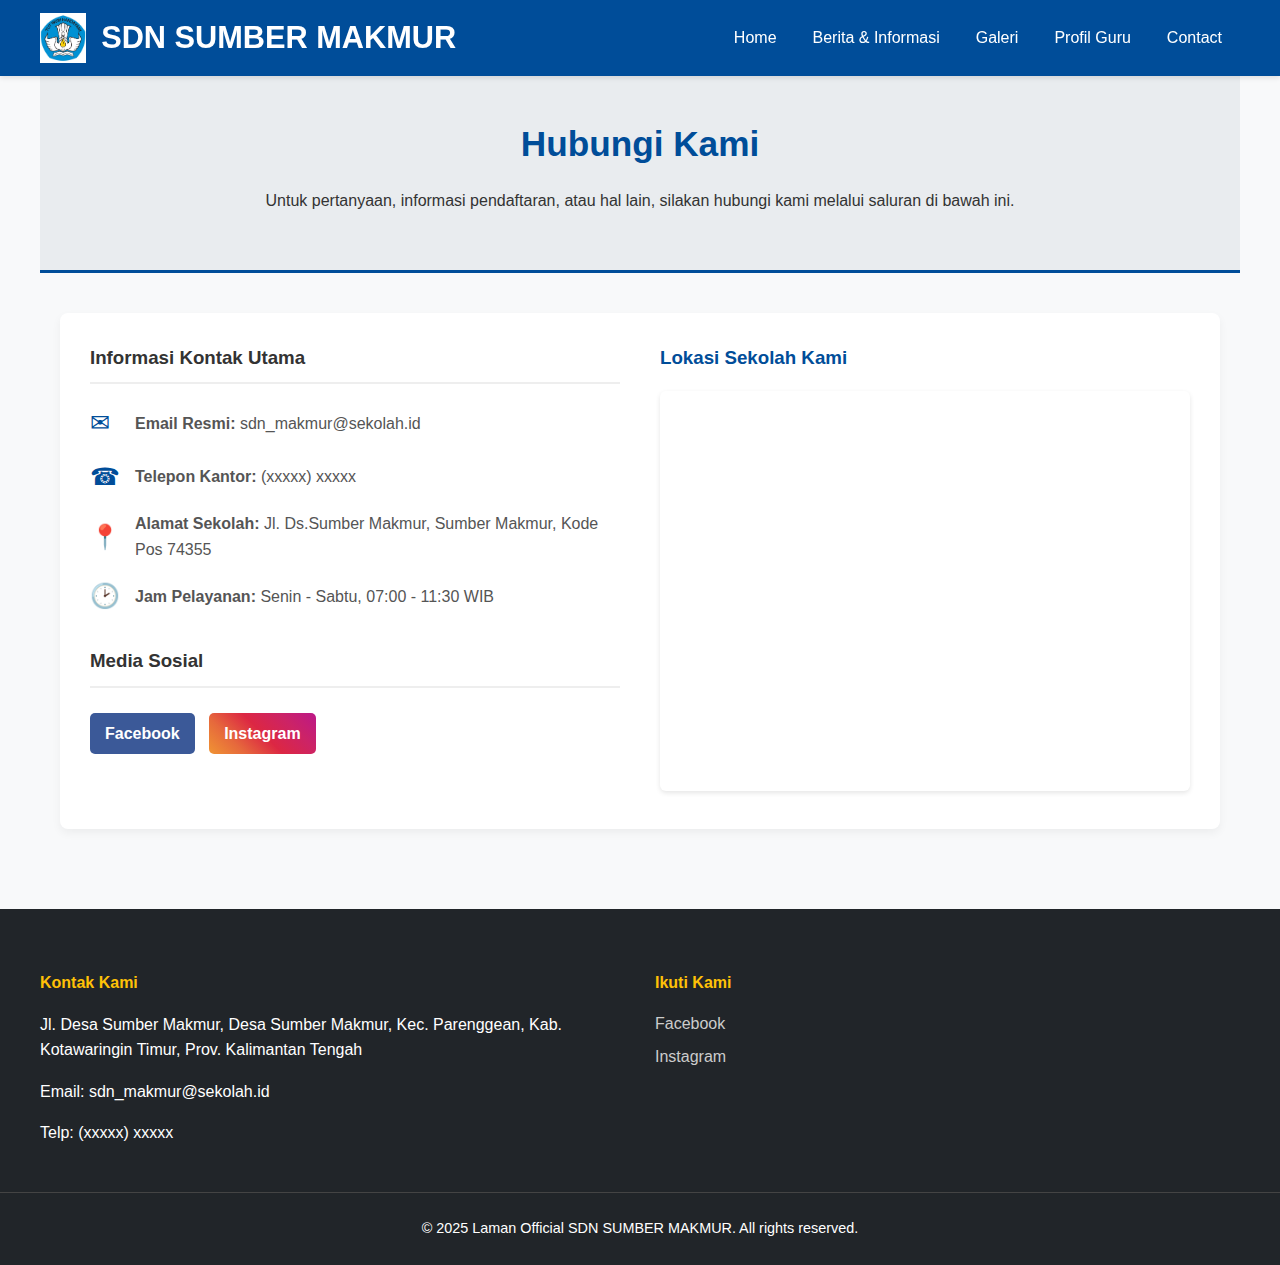
<file: kontak.html>
<!DOCTYPE html>
<html lang="id">
<head>
    <meta charset="UTF-8">
    <meta name="viewport" content="width=device-width, initial-scale=1.0">
    <title>Kontak Kami - SDN SUMBER MAKMUR</title>
    <link rel="stylesheet" href="style.css"> 
</head>
<body>

    <header class="main-header">
        <div class="header-content">
            <a href="index.html" class="logo">
                <img src="logo tutwuri.jpg" alt="Logo SDN Sumber Makmur">
                <h1>SDN SUMBER MAKMUR</h1>
            </a>
            <button class="menu-toggle" aria-expanded="false" aria-controls="main-nav">
                &#9776;
            </button>
           <nav class="main-nav" id="main-nav">
    <ul>
        <li><a href="index.html">Home</a></li>
        <li><a href="berita.html">Berita & Informasi</a></li>
        <li><a href="galeri.html">Galeri</a></li>
        <li><a href="guru.html">Profil Guru</a></li> 
        <li><a href="kontak.html">Contact</a></li>
    </ul>
</nav>
        </div>
    </header>

    <main>
        
        <section id="page-header" class="page-header">
            <h2>Hubungi Kami</h2>
            <p>Untuk pertanyaan, informasi pendaftaran, atau hal lain, silakan hubungi kami melalui saluran di bawah ini.</p>
        </section>
        
        <section id="contact-info-map" class="contact-section">
            <div class="contact-container">
                
                <div class="info-details">
                    <h3>Informasi Kontak Utama</h3>
                    <div class="contact-item">
                        <span class="icon">&#9993;</span> <p><strong>Email Resmi:</strong> sdn_makmur@sekolah.id</p>
                    </div>
                    <div class="contact-item">
                        <span class="icon">&#9742;</span> <p><strong>Telepon Kantor:</strong> (xxxxx) xxxxx</p>
                    </div>
                    <div class="contact-item">
                        <span class="icon">&#128205;</span> <p><strong>Alamat Sekolah:</strong> Jl. Ds.Sumber Makmur, Sumber Makmur, Kode Pos 74355</p>
                    </div>
                    <div class="contact-item">
                        <span class="icon">&#128337;</span> <p><strong>Jam Pelayanan:</strong> Senin - Sabtu, 07:00 - 11:30 WIB</p>
                    </div>

                    <h3 style="margin-top: 30px;">Media Sosial</h3>
                    <div class="social-links">
                        <a href="#" target="_blank" class="social-link facebook">Facebook</a>
                        <a href="#" target="_blank" class="social-link instagram">Instagram</a>
                    </div>
                </div>

                <div class="map-location">
                    <h3>Lokasi Sekolah Kami</h3>
                    <iframe src="https://www.google.com/maps/embed?pb=!1m18!1m12!1m3!1d3286.597385142882!2d112.85024907397867!3d-1.9404166366888278!2m3!1f0!2f0!3f0!3m2!1i1024!2i768!4f13.1!3m3!1m2!1s0x2dfd699263491525%3A0x927e19123f7f9a2f!2sSDN%20SUMBER%20MAKMUR!5e1!3m2!1sid!2sid!4v1759404703984!5m2!1sid!2sid" 
                        width="100%" 
                        height="400" 
                        style="border:0;" 
                        allowfullscreen="" 
                        loading="lazy">
                    </iframe>
                </div>
            </div>
        </section>

    </main>

    <footer class="main-footer">
        <div class="footer-grid">
            <div class="footer-info">
                <h4>Kontak Kami</h4>
                <p>Jl. Desa Sumber Makmur, Desa Sumber Makmur, Kec. Parenggean, Kab. Kotawaringin Timur, Prov. Kalimantan Tengah</p>
                <p>Email: sdn_makmur@sekolah.id</p>
                <p>Telp: (xxxxx) xxxxx</p>
            </div>
            
            <div class="footer-social">
                <h4>Ikuti Kami</h4>
                <a href="#">Facebook</a>
                <a href="#">Instagram</a>
            </div>
        </div>
        <div class="footer-bottom">
            <p>&copy; 2025 Laman Official SDN SUMBER MAKMUR. All rights reserved.</p>
        </div>
    </footer>

    <script src="script.js"></script>
</body>
</html>
</file>
<file: style.css>
/* --- Global Reset & Typography --- */
body {
    font-family: 'Arial', sans-serif;
    margin: 0;
    padding: 0;
    line-height: 1.6;
    background-color: #f8f9fa; /* Latar belakang terang */
    color: #333;
}

h1, h2, h3 {
    color: #004d99; /* Warna utama biru SDN */
    margin-top: 0;
}

a {
    text-decoration: none;
    color: #007bff;
}

/* --- Layout Dasar --- */
.header-content,
main,
.footer-grid,
.hero-section {
    max-width: 1200px;
    margin: 0 auto;
    padding: 0 20px;
}

/* --- Header & Navigasi --- */
.main-header {
    background-color: #004d99; /* Biru tua, warna utama header */
    box-shadow: 0 2px 5px rgba(0, 0, 0, 0.1);
    position: sticky;
    top: 0;
    z-index: 1000;
}

.header-content {
    display: flex;
    justify-content: space-between;
    align-items: center;
    padding: 10px 20px;
}

/* Logo Styling */
.logo {
    display: flex;
    align-items: center;
    color: white;
    font-size: 1.2em;
}

.logo img {
    height: 50px; /* Ukuran logo */
    margin-right: 15px;
}

.logo h1 {
    color: white;
    font-size: 1.6em;
    margin: 0;
}

/* Navigasi Utama */
.main-nav ul {
    list-style: none;
    padding: 0;
    margin: 0;
    display: flex; /* Menu horizontal */
}

.main-nav li {
    position: relative;
}

.main-nav a {
    color: white;
    padding: 15px 18px;
    display: block;
    transition: background-color 0.3s;
}

.main-nav a:hover {
    background-color: #003366;
}

/* --- Hero Section --- */
/* --- Hero Section --- */
.hero-section {
    /* 1. Mengatur background dengan gradien (overlay gelap) dan gambar */
    background: 
        linear-gradient(rgba(0, 0, 0, 0.5), rgba(0, 0, 0, 0.5)), 
        url('bg\ sdn\ sm.jpg') center/cover no-repeat;
    
    /* 2. Properti untuk mengatur tampilan gambar */
    background-size: cover; /* Penting: Memastikan gambar menutupi seluruh area section */
    background-position: center; /* Memastikan gambar terpusat */
    background-repeat: no-repeat; /* Mencegah gambar berulang */
    
    color: white; /* Pastikan teks di atas gambar tetap terbaca */
    text-align: center;
    padding: 100px 20px;
    margin-top: 0;
}

.hero-section h2 {
    /* Pastikan teks judul tetap putih agar kontras dengan background */
    color: white; 
    font-size: 2.5em;
    margin-bottom: 15px;
}

/* Sisa styling hero section lainnya... */


/* --- Konten Section (Umum) --- */
section {
    padding: 60px 20px;
    margin-bottom: 20px;
}

/* Statistik Sekolah */
.stats-section {
    text-align: center;
    background-color: white;
    border-radius: 8px;
    box-shadow: 0 0 15px rgba(0, 0, 0, 0.05);
}

.stats-grid {
    display: flex;
    justify-content: space-around;
    gap: 20px;
    margin-top: 30px;
}

.stat-item {
    flex-basis: 25%;
}

.stat-item .number {
    font-size: 3em;
    font-weight: bold;
    color: #dc3545; /* Warna kontras */
}

/* Berita */
.news-section {
    background-color: white;
    border-radius: 8px;
    padding: 40px;
    text-align: center;
}

.news-list {
    display: flex;
    gap: 30px;
    justify-content: center;
    margin-top: 30px;
}

.news-item {
    flex-basis: 45%;
    text-align: left;
    border: 1px solid #eee;
    border-radius: 8px;
    overflow: hidden;
    box-shadow: 0 2px 5px rgba(0, 0, 0, 0.05);
}

.news-item img {
    width: 100%;
    height: 200px;
    object-fit: cover;
}

.news-item h3, .news-item p {
    padding: 0 15px;
}

/* CATATAN: Styling untuk .program-section dan .ppdb-section DITIADAKAN */

/* --- Footer --- */
.main-footer {
    background-color: #212529; /* Warna hitam gelap */
    color: white;
    padding: 40px 0 10px;
}

.footer-grid {
    display: grid;
    /* MENGATUR HANYA DUA KOLOM DENGAN MINIMUM LEBAR 300px */
    grid-template-columns: repeat(auto-fit, minmax(300px, 1fr)); 
    gap: 30px;
    padding-bottom: 30px;
}

.footer-grid h4 {
    color: #ffc107;
    margin-bottom: 15px;
}

.footer-grid ul {
    list-style: none;
    padding: 0;
}

.footer-grid a {
    color: #ccc;
    display: block;
    margin-bottom: 8px;
    transition: color 0.3s;
}

.footer-grid a:hover {
    color: white;
}

.footer-bottom {
    text-align: center;
    border-top: 1px solid #444;
    padding-top: 10px;
    font-size: 0.9em;
}

/* --- Mobile Responsiveness (Hamburguer Menu) --- */

/* Tombol Menu (sembunyikan di desktop) */
.menu-toggle {
    display: none;
    background: none;
    border: none;
    color: white;
    font-size: 1.8em;
    cursor: pointer;
    padding: 5px 10px;
}

@media (max-width: 992px) {
    /* Sembunyikan Navigasi di Mobile/Tablet */
    .main-nav {
        display: none;
        width: 100%;
        position: absolute;
        top: 70px; /* Sesuaikan dengan tinggi header */
        left: 0;
        background-color: #004d99;
        box-shadow: 0 5px 10px rgba(0, 0, 0, 0.2);
        z-index: 999;
    }

    /* Tampilkan tombol menu */
    .menu-toggle {
        display: block;
    }

    /* Tampilkan menu saat JS menambahkan kelas 'open' */
    .main-nav.open {
        display: block;
    }

    /* Menu di mobile ditampilkan vertikal */
    .main-nav ul {
        flex-direction: column;
        text-align: center;
    }
    
    .main-nav li a {
        padding: 15px 0;
        border-bottom: 1px solid #003366;
    }

    /* Tata Letak Konten Mobile */
    .stats-grid, .news-list {
        flex-direction: column;
    }
    
    .news-item {
        flex-basis: 100%;
    }
}
/* --- Styling Halaman Berita (berita.html) --- */

/* Header Halaman Khusus */
.page-header {
    background-color: #e9ecef; /* Latar belakang abu-abu terang */
    text-align: center;
    padding: 40px 20px;
    margin-bottom: 20px;
    border-bottom: 3px solid #004d99;
}

.page-header h2 {
    font-size: 2.2em;
    margin-bottom: 10px;
}

/* Grid Artikel Berita */
.news-archive {
    max-width: 1200px;
    margin: 0 auto;
    padding: 20px;
}

.article-grid {
    display: grid;
    /* Mengatur dua kolom di desktop */
    grid-template-columns: repeat(auto-fit, minmax(450px, 1fr)); 
    gap: 30px;
}

/* Item Berita (Didesain ulang agar lebih menonjol) */
.news-item.full-width-item {
    display: flex;
    border: 1px solid #ddd;
    border-radius: 8px;
    overflow: hidden;
    box-shadow: 0 4px 10px rgba(0, 0, 0, 0.05);
    background-color: white;
    transition: transform 0.3s;
}

.news-item.full-width-item:hover {
    transform: translateY(-5px);
    box-shadow: 0 8px 15px rgba(0, 0, 0, 0.1);
}

.news-item img {
    width: 40%; /* Gambar mengambil 40% lebar */
    height: auto;
    object-fit: cover;
}

.news-content {
    width: 60%; /* Konten mengambil 60% lebar */
    padding: 20px;
}

.news-date {
    display: block;
    font-size: 0.85em;
    color: #6c757d;
    margin-bottom: 5px;
}

.news-content h3 {
    font-size: 1.3em;
    margin-top: 0;
    margin-bottom: 10px;
}

.news-content p {
    font-size: 0.95em;
    color: #555;
}

.read-more {
    display: inline-block;
    margin-top: 15px;
    color: #007bff;
    font-weight: bold;
}


/* Media Query untuk Responsif Mobile */
@media (max-width: 768px) {
    .article-grid {
        grid-template-columns: 1fr; /* Satu kolom di mobile */
        gap: 20px;
    }
    
    .news-item.full-width-item {
        flex-direction: column; /* Ubah tata letak menjadi vertikal */
    }
    
    .news-item img {
        width: 100%;
        height: 200px;
    }
    
    .news-content {
        width: 100%;
        padding: 15px;
    }
}
/* --- Styling Halaman Kontak (kontak.html) --- */

/* Header halaman khusus (sama seperti berita.html) */
.page-header {
    background-color: #e9ecef; 
    text-align: center;
    padding: 40px 20px;
    margin-bottom: 20px;
    border-bottom: 3px solid #004d99;
}

.page-header h2 {
    font-size: 2.2em;
    margin-bottom: 10px;
}

.contact-section {
    padding-top: 20px;
}

.contact-container {
    max-width: 1200px;
    margin: 0 auto;
    display: flex;
    gap: 40px;
    background-color: white;
    padding: 30px;
    border-radius: 8px;
    box-shadow: 0 4px 10px rgba(0, 0, 0, 0.05);
}

.info-details, .map-location {
    flex: 1; /* Agar kedua kolom memiliki lebar yang sama */
}

/* Styling Detail Kontak */
.info-details h3 {
    color: #333;
    border-bottom: 2px solid #eee;
    padding-bottom: 10px;
    margin-bottom: 20px;
}

.contact-item {
    display: flex;
    align-items: center;
    margin-bottom: 15px;
}

.contact-item .icon {
    font-size: 1.5em;
    color: #004d99;
    margin-right: 15px;
    width: 30px; /* Lebar tetap untuk ikon */
}

.contact-item p {
    margin: 0;
    color: #555;
}

/* Styling Peta */
.map-location iframe {
    border-radius: 6px;
    box-shadow: 0 2px 5px rgba(0, 0, 0, 0.1);
}

/* Styling Media Sosial */
.social-link {
    display: inline-block;
    padding: 8px 15px;
    border-radius: 5px;
    color: white !important;
    margin-right: 10px;
    font-weight: bold;
    margin-top: 5px;
}

.social-link.facebook {
    background-color: #3b5998;
}

.social-link.instagram {
    background: linear-gradient(45deg, #f09433 0%, #e6683c 25%, #dc2743 50%, #cc2366 75%, #bc1888 100%);
}

/* Media Query untuk Responsif Mobile */
@media (max-width: 768px) {
    .contact-container {
        flex-direction: column; /* Ubah tata letak menjadi vertikal di mobile */
        gap: 20px;
        padding: 20px;
    }

    .map-location {
        margin-top: 20px;
    }
}
/* --- Styling Halaman Galeri (galeri.html) --- */

.gallery-section {
    padding-top: 20px;
    padding-bottom: 80px;
    max-width: 1200px;
    margin: 0 auto;
}

.gallery-category-title {
    color: #004d99;
    font-size: 1.8em;
    margin-top: 40px;
    margin-bottom: 20px;
    padding-left: 20px;
    border-left: 5px solid #ffc107; /* Garis pemisah kuning */
}

.gallery-grid {
    display: grid;
    /* Membuat 4 kolom dengan ukuran yang sama */
    grid-template-columns: repeat(auto-fit, minmax(250px, 1fr)); 
    gap: 15px;
    padding: 0 20px; /* Jaga padding agar tidak terlalu pinggir */
}

.gallery-item {
    background-color: white;
    border-radius: 8px;
    overflow: hidden;
    box-shadow: 0 4px 8px rgba(0, 0, 0, 0.1);
    transition: transform 0.3s, box-shadow 0.3s;
}

.gallery-item:hover {
    transform: scale(1.03);
    box-shadow: 0 8px 16px rgba(0, 0, 0, 0.2);
}

.gallery-item img {
    width: 100%;
    height: 200px; /* Tinggi gambar yang seragam */
    object-fit: cover; /* Memastikan gambar memenuhi area tanpa merenggang */
}

.caption {
    padding: 10px 15px;
    text-align: center;
    font-size: 0.9em;
    color: #333;
    font-weight: 500;
}

/* Media Query untuk Responsif Mobile */
@media (max-width: 768px) {
    .gallery-grid {
        /* Mengubah menjadi 2 kolom di tablet/mobile yang lebih besar */
        grid-template-columns: repeat(2, 1fr); 
    }
    
    .gallery-category-title {
        font-size: 1.5em;
    }
}

@media (max-width: 480px) {
    .gallery-grid {
        /* Mengubah menjadi 1 kolom di mobile yang sangat kecil */
        grid-template-columns: 1fr; 
    }
}
/* --- Styling Halaman Profil Guru (guru.html) --- */

.teacher-section {
    /* Padding di bagian atas dan bawah section */
    padding-top: 20px;
    padding-bottom: 80px;
    /* Lebar maksimum section agar tetap rapi di layar lebar */
    max-width: 1200px;
    margin: 0 auto;
}

.teacher-grid {
    display: grid;
    /* Membuat grid 3 kolom di desktop. minmax memastikan ukuran kolom responsif */
    grid-template-columns: repeat(auto-fit, minmax(300px, 1fr)); 
    gap: 30px; /* Jarak antar kartu */
    padding: 0 20px; 
}

.teacher-card {
    background-color: white;
    border-radius: 10px;
    overflow: hidden; /* Penting agar gambar tidak keluar dari border-radius */
    box-shadow: 0 5px 15px rgba(0, 0, 0, 0.1);
    text-align: center;
    transition: transform 0.3s; /* Efek halus saat di hover */
}

.teacher-card:hover {
    transform: translateY(-8px); /* Menggeser kartu sedikit ke atas saat disentuh kursor */
    box-shadow: 0 10px 20px rgba(0, 0, 0, 0.2);
}

.teacher-card img {
    width: 100%;
    height: 300px; /* Tinggi gambar yang seragam */
    object-fit: cover;
    /* Fokuskan gambar ke bagian atas (wajah) */
    object-position: top; 
}

.teacher-info {
    padding: 20px 15px;
}

.teacher-info h3 {
    font-size: 1.4em;
    color: #004d99;
    margin-bottom: 5px;
}

.teacher-info .role {
    font-weight: bold;
    color: #dc3545; /* Warna kontras untuk jabatan */
    margin-bottom: 8px;
    display: block;
}

.teacher-info .subject {
    font-size: 0.95em;
    color: #555;
    font-style: italic;
}

/* --- Media Query (Responsif) --- */
@media (max-width: 768px) {
    .teacher-grid {
        /* Mengubah menjadi 2 kolom di tablet */
        grid-template-columns: repeat(2, 1fr); 
    }
}

@media (max-width: 576px) {
    .teacher-grid {
        /* Mengubah menjadi 1 kolom di mobile penuh */
        grid-template-columns: 1fr; 
    }
    
    .teacher-card img {
        height: 250px; /* Kurangi tinggi gambar di mobile */
    }
}
/* --- Styling Halaman Detail Artikel (Contoh: artikel-1.html) --- */

.article-detail-section {
    padding: 40px 0 80px;
    background-color: #f8f9fa;
}

.article-container {
    max-width: 900px; /* Lebar maksimum konten artikel (agar mudah dibaca) */
    margin: 0 auto;
    padding: 0 20px;
    background-color: white;
    box-shadow: 0 4px 15px rgba(0, 0, 0, 0.08);
    border-radius: 8px;
    padding: 40px;
}

.article-title {
    font-size: 2.2em;
    color: #004d99;
    margin-bottom: 10px;
}

.article-meta {
    font-size: 0.9em;
    color: #6c757d;
    border-bottom: 1px solid #eee;
    padding-bottom: 15px;
    margin-bottom: 25px;
}

.main-image {
    margin: 25px 0;
    text-align: center;
}

.main-image img {
    width: 100%;
    max-height: 450px;
    object-fit: cover;
    border-radius: 6px;
}

.main-image figcaption {
    font-size: 0.85em;
    color: #888;
    margin-top: 10px;
}

.article-content {
    font-size: 1.05em;
    line-height: 1.8;
    color: #333;
}

.article-content h3 {
    color: #dc3545;
    margin-top: 35px;
    margin-bottom: 15px;
    border-left: 4px solid #ffc107;
    padding-left: 10px;
}

.back-link {
    display: inline-block;
    margin-top: 40px;
    font-weight: bold;
    color: #007bff;
}
</file>
